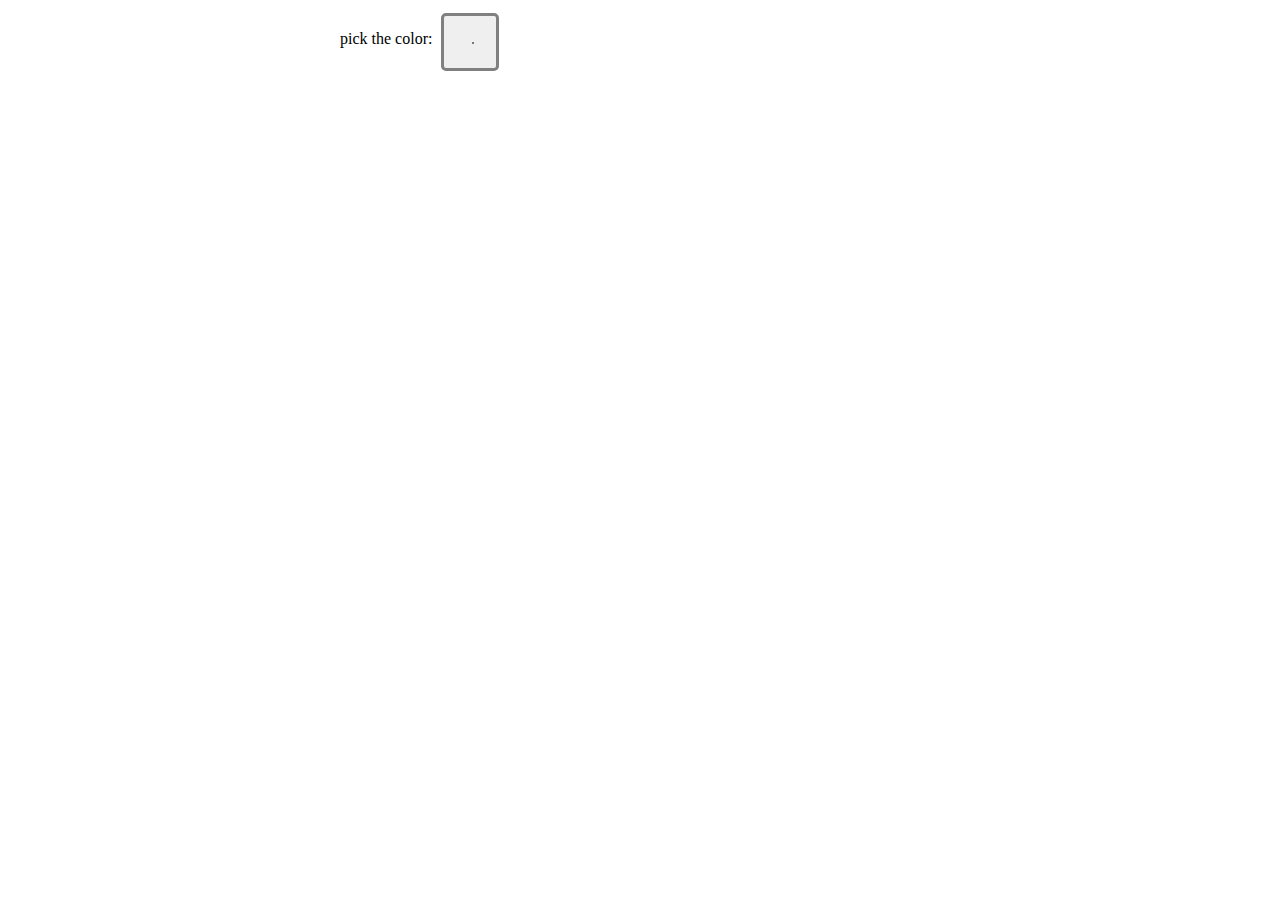
<file: certification.html>
<!DOCTYPE html>
<html>
<head>
    <link rel="stylesheet" href="newstyle.css">
        </head>
 <body>
   <div class="form-center">
    <label for="color">pick the color:</lable>
    <input type="color" id="color" name="color" onchange="a()" value="">
   </div>
   <script src="new.js"> </script>
</body>
</html>
</file>
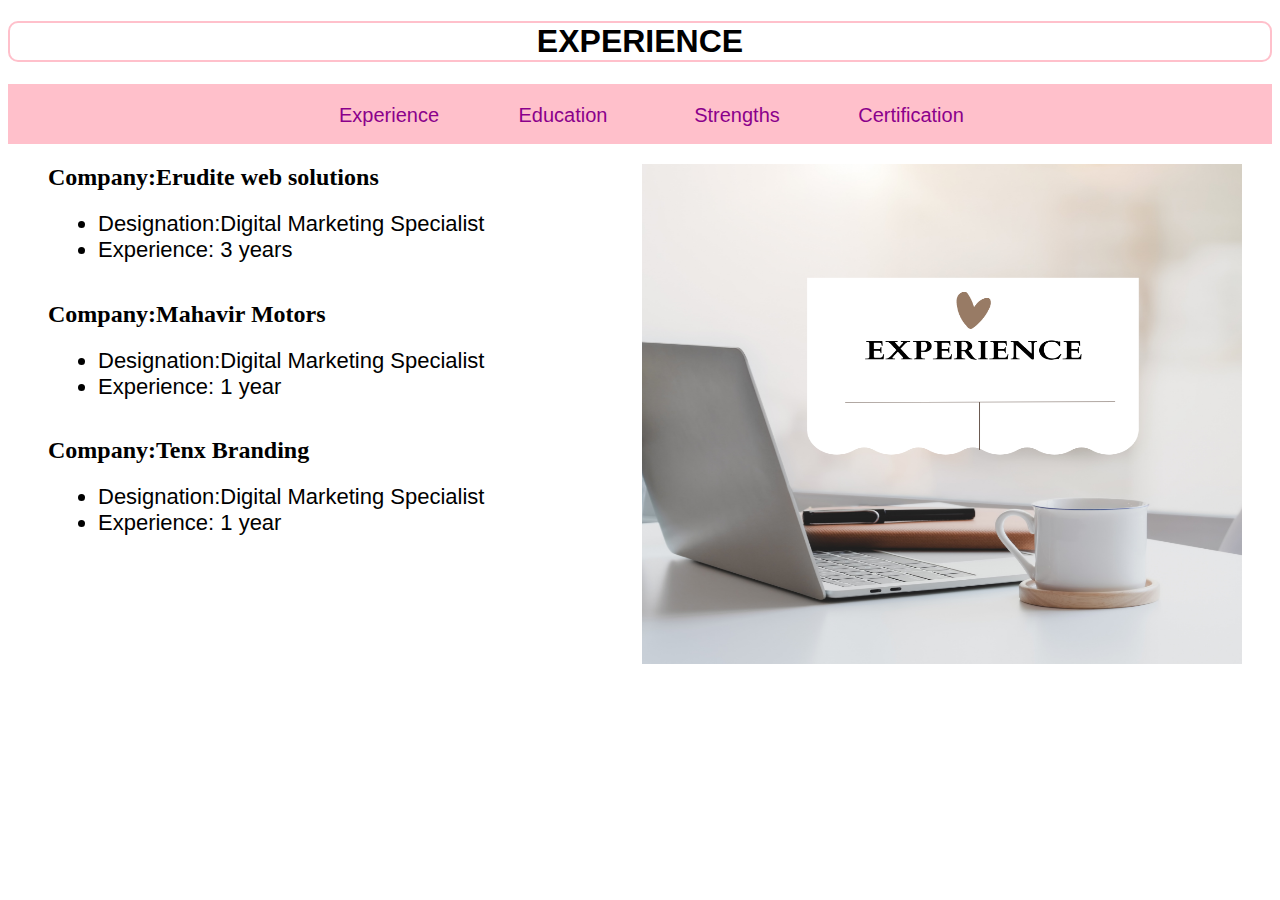
<file: experience.html>
<!DOCTYPE html>
<html>
<head>
    <link rel="stylesheet" href="newstyle.css">
    <script src="new.js"> </script>
</head>
       
<body>

<h1>EXPERIENCE</h1>

<ul class="Menu">         
  <li><a href="Experience">Experience</a></li>
  <li><a href="Education">Education</a></li>
  <li><a href="Strengths">Strengths</a></li>  
  <li><a href="Certification">Certification</a></li>
</ul>

<img src="img/Beige Modern Motivational Quote, Office, Clean, Instagram Post.png" width="600" height="500">


<ul class="designations">
<h2> Company:Erudite web solutions </h2>
   
      <li>Designation:Digital Marketing Specialist </li>
      <li>Experience: 3 years</li> <br>

<h2>Company:Mahavir Motors</h2>

      <li>Designation:Digital Marketing Specialist </li>
      <li>Experience: 1 year</li> <br>

<h2>Company:Tenx Branding</h2>
      <li>Designation:Digital Marketing Specialist </li>
      <li>Experience: 1 year</li>
   </ul>
   

</body>
</html>
</file>
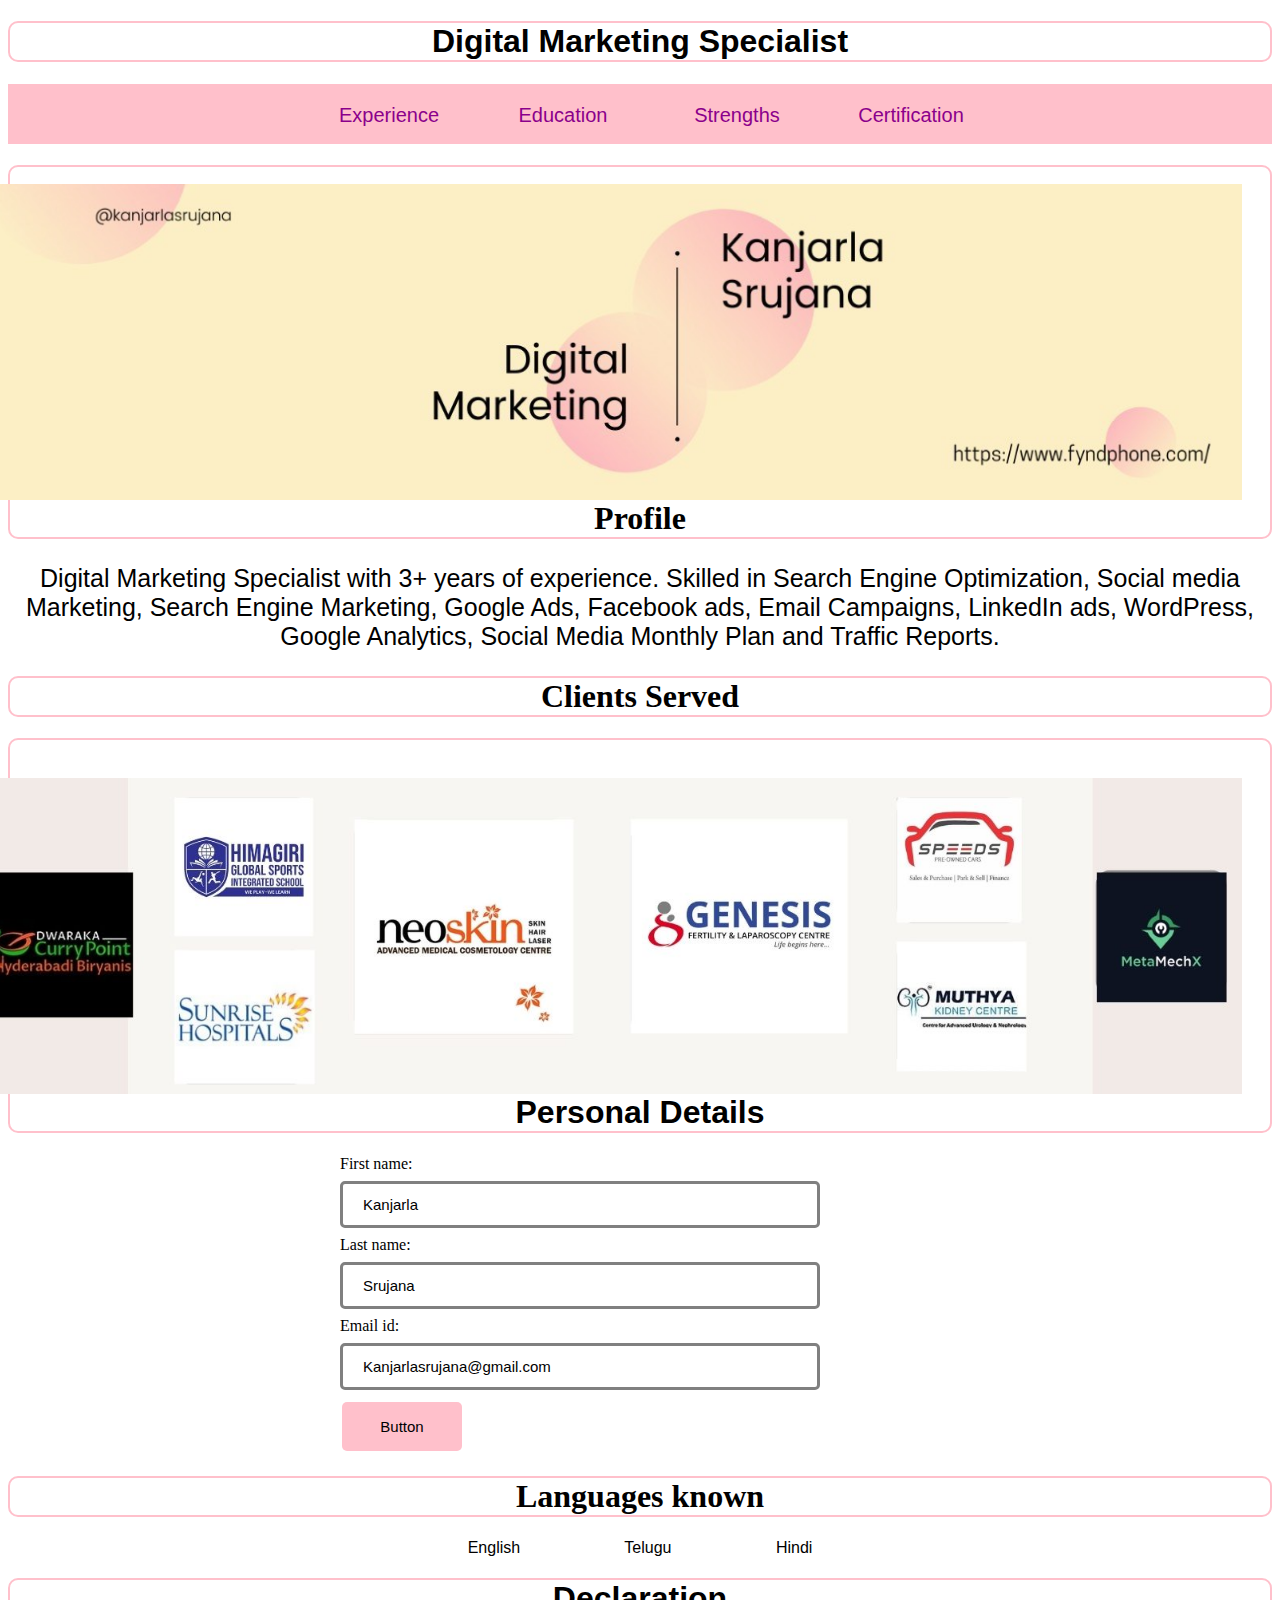
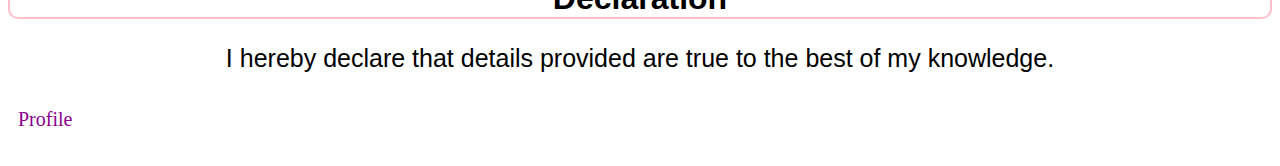
<file: new.html>
<!DOCTYPE html>
<html>
<head>
    <link rel="stylesheet" href="newstyle.css">
    <script src="new.js"> </script>
        </head>
        <body>

<h1>Digital Marketing Specialist</h1>


<ul class="Menu">
  <li><a href="experience.html">Experience</a></li>
  <li><a href="Education">Education</a></li>
  <li><a href="strengths.html">Strengths</a></li>  
  <li><a href="certification.html">Certification</a></li>
</ul>
<img src="img/1643364669915.jpg" class="margin-top-20"> 

<h1 class="first"> Profile </h1>
        <p class="coloursize"> Digital Marketing Specialist with 3+ years of experience. Skilled in Search Engine Optimization, Social media
            Marketing, Search Engine Marketing, Google Ads, Facebook ads, Email Campaigns, LinkedIn ads, WordPress,
            Google Analytics, Social Media Monthly Plan and Traffic Reports.</p>

<h1 class="first"> Clients Served </h1>

<img src="img/Untitled design.jpg" class="margin-top-20"> 




<h1 id="Pdeatils" >Personal Details</h1>
<div class="form-center">
<form class="formallign">
  <label for="fname">First name:</lable><br>
  <input type="text" id="fname" name="fname" value="Kanjarla"><br>

  <lable for="lname">Last name:</lable><br>
  <input type="text" id="lname" name="lname" value="Srujana"><br>
  <label for="fname">Email id:</label><br>    
  <input type="text" id="fname" name="email" value="Kanjarlasrujana@gmail.com"><br>
  <input type="button" onclick="messagefunction()" value="Button">
  </form>
</div>

<h1 class="first"> Languages known</h1>
<p class="wp100">
  English
  Telugu
 Hindi
</p>

<h1  class="textcenter"> Declaration </h1>
<p class="coloursize"> I hereby declare that details provided are true to the best of my knowledge. </p>

<a href="#">Profile </a>

<script>
 alert("Are you an hr");
</script>
</body>
</html>
</file>
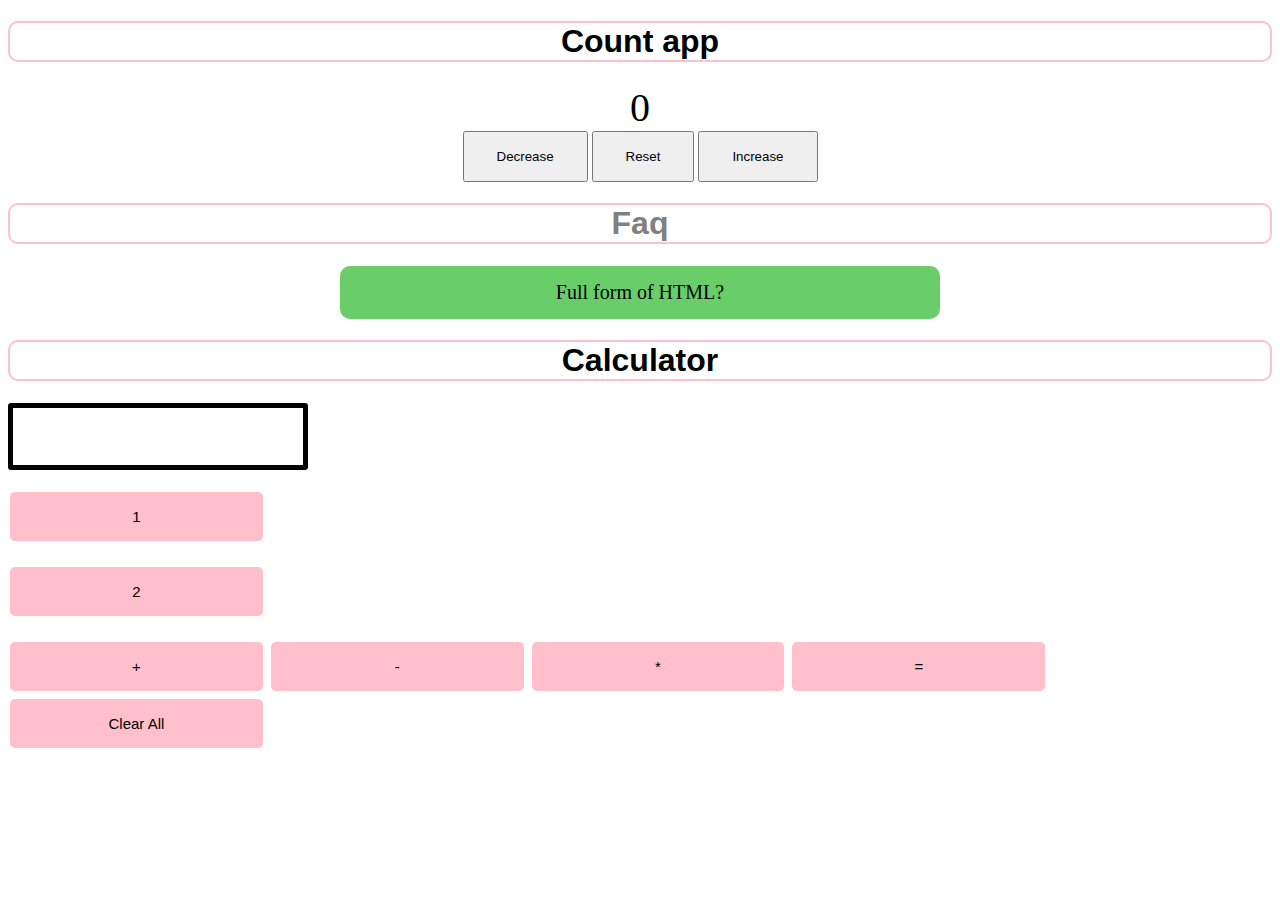
<file: strengths.html>
<!DOCTYPE html>
<html>
<head>
    <link rel="stylesheet" href="newstyle.css">
    <script src="new.js"> </script>
</head>
<style>
    .counter-num{
    text-align:center;
    font-size:40px;
    color:#000;
    }
    .nodis{
      display:none;
    }
    .answershow{
      display:block;
    }
.text-center{text-align:center}
    </style>
<body>
    
    <div>
        <h1 class="zero"> Count app </h1>
        <div class="counter-num">0</div>
        <div class="text-center">
            <button class="button button1" onclick="onDecrement()">Decrease</button>
            <button class="button button2" onclick="reset()">Reset</button>
            <button onclick="onIncrement()" class="button button3">Increase</button>            
        </div>


            <h1 style="color:grey; text-align:center">
              Faq
            </h1>
            <div class="layout">
                <div class="accordion">
                  <div class="accordion__question" onclick="toggle()">
                    <p>Full form of HTML?</p>
                    <p id="answershow" class="nodis">Hyper text markup language</p>
                  </div>
                </div>
              </div>
            </div>

<h1> Calculator </h1>  
<div class= "formstyle">  
<form name = "form1">  

<input id = "calc" type ="text" name = "answer"> <br> <br>  
  
<input type = "button" value = "1" onclick = "form1.answer.value += '1' ">  
<br> <br>
<input type = "button" value = "2" onclick = "form1.answer.value += '2' ">  
<br> <br>

 <input type = "button" value = "+" onclick = "form1.answer.value += '+' ">  
 <input type = "button" value = "-" onclick = "form1.answer.value += '-' ">
 <input type = "button" value = "*" onclick = "form1.answer.value += '*' "> 

 <input type = "button" value = "=" onclick = "form1.answer.value = eval(form1.answer.value) ">  
  <br>   

  <input type = "button" value = "Clear All" onclick = "form1.answer.value = ' ' " id= "clear" >  
  <br>   
    
</form>  
</div>  
   
          </body>
            
          </html>
</file>
<file: newstyle.css>
h1 {
    font-family: Arial;
    text-align: center;
    
  }
    
  .Menu li  {
    font-family: Arial, Helvetica, sans-serif;
  }
  .Menu {
    background-color: pink; 
    list-style-type: none;
    text-align: center;
    margin: 0;
    padding: 0;
  }
  
  .Menu li,a {
    display: inline-block;
    text-decoration: none;
    font-size: 20px;
    padding: 10px;
    border-radius: 20px;
    width: 150px;
    height:40px

  }
 .margin-top-20

{
    margin-top:  20px;
    width: 100%;
}
   
.first {
    font-family: Georgia; 

}
 
.coloursize {
    font-family: Arial; font-size: medium; color: black; font-size: 25px; text-align-last: center;
}

.wp100 {
  word-spacing: 100px;
}
.textcenter,p {
  text-align: center;
  font-family: Arial;

}
#Pdeatils
{
  text-align: center;
}
.formallign
input
{
    width: 80%;
    padding: 12px 20px;
    margin: 8px 0;
    box-sizing: border-box;
    
}
input[type=button] {
  width: 20%;
  background-color:pink;
  border: none;
  color: black;
  padding: 16px 32px;
  text-decoration: none;
  margin: 4px 2px;
  cursor: pointer;
}
  .form-center {
    width:600px;
    margin: 0 auto;
}

.designations li
{

  font-family: Arial;
  font-size: 22px;
  margin-left: 50px; 

}
.imageright
{
  display: block;
  margin-left: auto;
}
a:link {
  color:darkmagenta

}
a:hover {
  color:black

}
h1
{
   border-width: 2px;
   border-style: solid;
   border-color: pink;
   border-radius: 10px;
}

img {
  float:right; 
  padding-top: 20px;
  padding-right: 30px;
}
.background {
  text-align: center;
}

.button {
  padding: 16px 32px;  
  margin-right: 15px;
  text-align: center;
  width:fit-content;margin:auto;
}
  .layout {
  width: 600px;
  margin: auto;
  }
  .accordion {
  padding: 10px;
  margin-top: 10px;
  margin-bottom: 10px;
  background: rgb(105, 206, 105);
  border-radius: 10px;
  }
  .accordion__question p {
  margin: 5px;
  padding: 0;
  font-family: Verdana;
  font-size: 20px;
  }
  .accordion__answer p {
  margin: 5px;
  padding: 10px;
  font-size: large;
  font-family: Verdana, Geneva, Tahoma, sans-serif;
  color: rgb(255, 255, 255);
  background: rgb(82, 170, 122);
  border-radius: 10px;
  }
  .accordion:hover {
  cursor: pointer;
  }
  .accordion__answer {
  display: none;
  }
  .accordion.active .accordion__answer {
  display: block;
  }
  


  
  input  
  {  
  width: 20px;  
  border: 3px solid gray;  
      border-radius: 5px;  
      padding: 26px;  
      margin: 5px;  
      font-size: 15px;  
  }  

  #calc{  
    width: 250px;  
    border: 5px solid black;  
        border-radius: 3px;  
        padding: 20px;  
        margin: auto;  
    }
</file>
